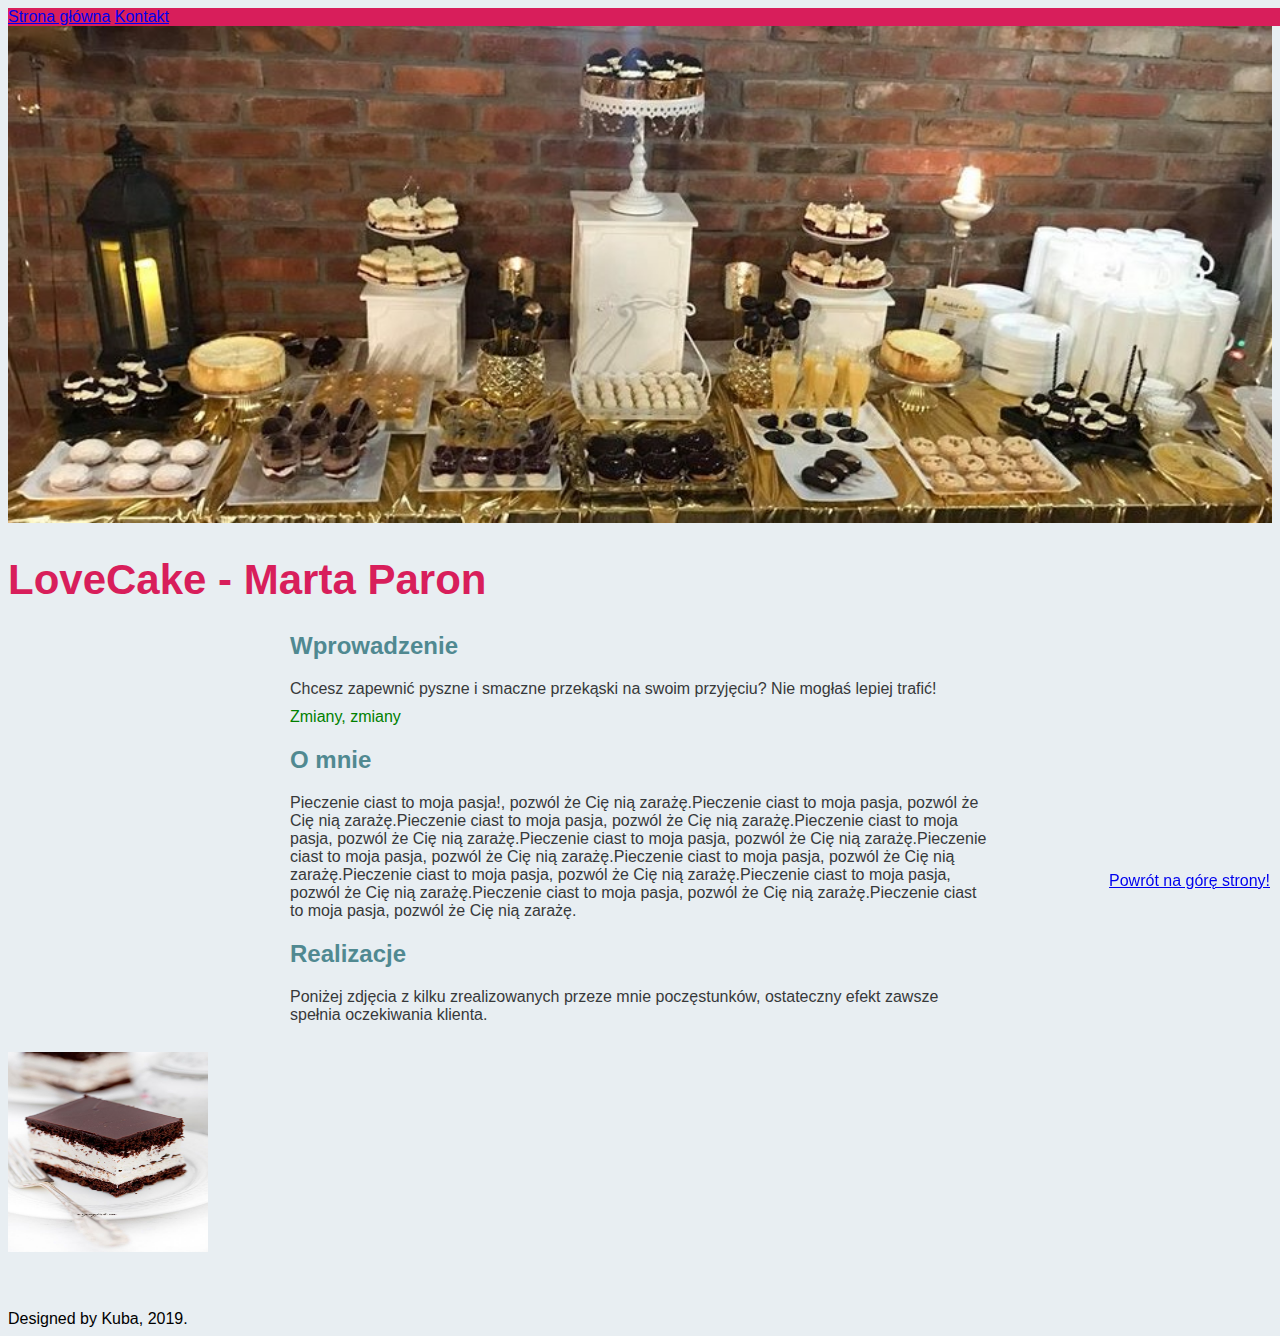
<file: index.html>
<!DOCTYPE html>
<html lang="pl">

<head>
    <meta charset="UTF-8">
    <meta name="viewport" content="width=device-width, initial-scale=1.0">
    <meta http-equiv="X-UA-Compatible" content="ie=edge">
    <title>LoveCake</title>
    <link href="style.css" rel="stylesheet" type="text/css">
    
</head>

<body>
    <header class="navigationpanel">
        <section class="top">
        <a href="index.html">Strona główna</a>
        <a href="kontakt.html">Kontakt</a>
    </section>
    </header>
    <img src="cover.jpg" alt="Cover Photo" class="coverphoto">
    <main>
        <header>
            <h1 class="mainHeader">LoveCake - Marta Paron</h1>
        </header>

        <section>
            <h2 class="sectionHeader">Wprowadzenie</h2>
            <p>Chcesz zapewnić pyszne i smaczne przekąski na swoim przyjęciu? Nie mogłaś lepiej trafić!</p>
            <p class="paragraph__JS">Testowanie zmiany dzięki innerHTML</p>
        </section>

        <section>
            <section>
                <h2 class="sectionHeader">O mnie</h2>
                <p class="aboutMe">Pieczenie ciast to moja pasja!, pozwól że Cię nią zarażę.Pieczenie ciast to moja pasja, pozwól że Cię nią zarażę.Pieczenie ciast to moja pasja, pozwól że Cię nią zarażę.Pieczenie ciast to moja pasja, pozwól że Cię nią zarażę.Pieczenie ciast to moja pasja, pozwól że Cię nią zarażę.Pieczenie ciast to moja pasja, pozwól że Cię nią zarażę.Pieczenie ciast to moja pasja, pozwól że Cię nią zarażę.Pieczenie ciast to moja pasja, pozwól że Cię nią zarażę.Pieczenie ciast to moja pasja, pozwól że Cię nią zarażę.Pieczenie ciast to moja pasja, pozwól że Cię nią zarażę.Pieczenie ciast to moja pasja, pozwól że Cię nią zarażę.</p>
            </section>

            <section>
                <h2 class="sectionHeader">Realizacje</h2>
                <p>Poniżej zdjęcia z kilku zrealizowanych przeze mnie poczęstunków, ostateczny efekt zawsze spełnia
                    oczekiwania klienta.</p><br>
                <img src="ciasto.jpg" width="200px" height="200px">
            </section>
        </section>
    </main>
    <footer><br><br><a href="#top" class="topbutton">Powrót na górę strony!</a><br>Designed by Kuba, 2019.</footer>
    <script src="main.js"></script>
</body>

</html>
</file>
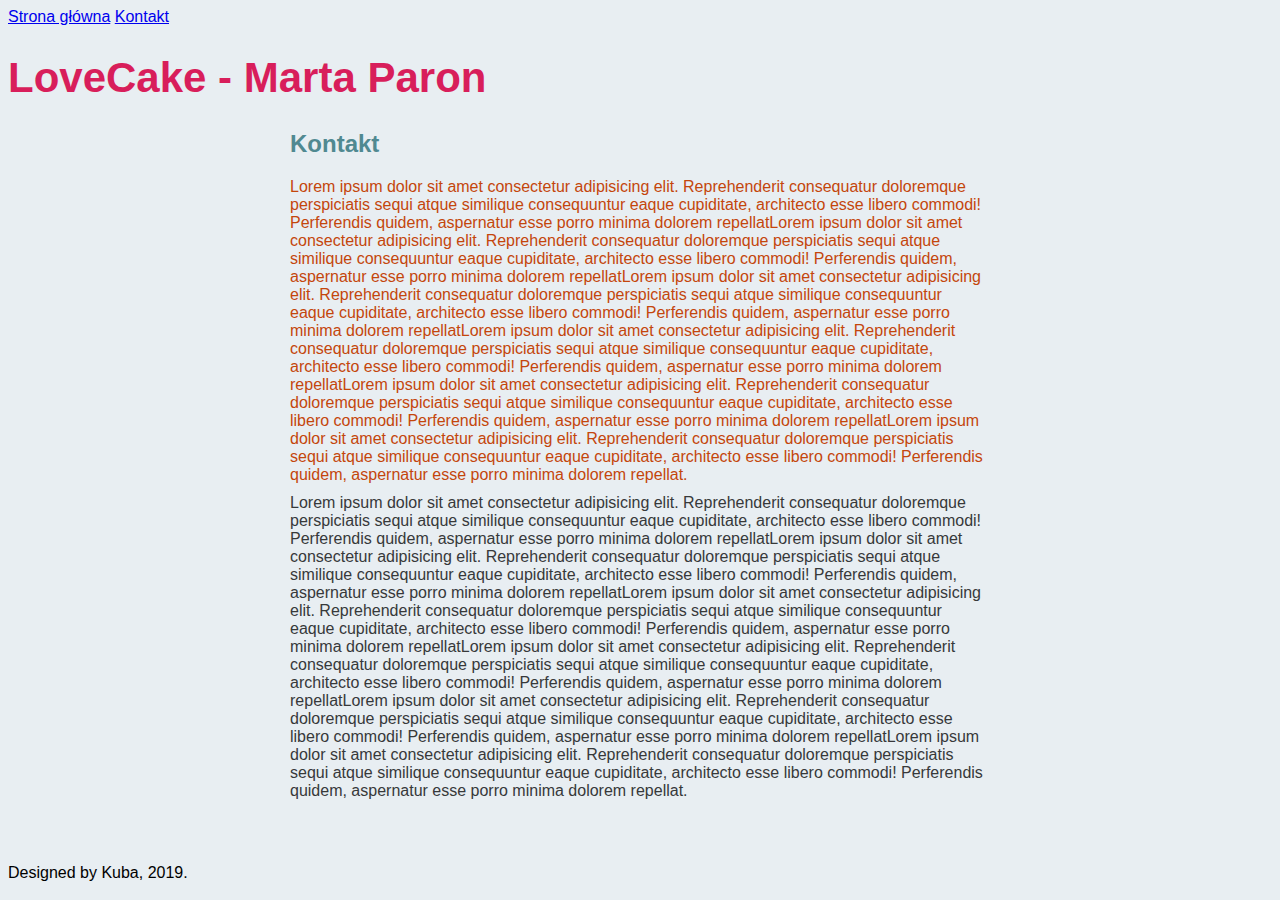
<file: kontakt.html>
<!DOCTYPE html>
<html lang="pl">

<head>
    <meta charset="UTF-8">
    <meta name="viewport" content="width=device-width, initial-scale=1.0">
    <meta http-equiv="X-UA-Compatible" content="ie=edge">
    <title>LoveCake</title>
    <link href="style.css" rel="stylesheet" type="text/css">
</head>

<body>
    <header>
        <a href="index.html">Strona główna</a>
        <a href="kontakt.html">Kontakt</a>
    </header>

    <main>
            <header>
                    <h1 class="mainHeader">LoveCake - Marta Paron</h1>
                </header>
        <article>
            <h2 class="sectionHeader">Kontakt</h2>
            <p style="color: rgb(196, 70, 12)">Lorem ipsum dolor sit amet consectetur adipisicing elit. Reprehenderit
                consequatur doloremque
                perspiciatis sequi atque similique consequuntur eaque cupiditate, architecto esse libero commodi!
                Perferendis quidem, aspernatur esse porro minima dolorem repellatLorem ipsum dolor sit amet consectetur
                adipisicing elit. Reprehenderit consequatur doloremque perspiciatis sequi atque similique consequuntur
                eaque cupiditate, architecto esse libero commodi! Perferendis quidem, aspernatur esse porro minima
                dolorem repellatLorem ipsum dolor sit amet consectetur adipisicing elit. Reprehenderit consequatur
                doloremque perspiciatis sequi atque similique consequuntur eaque cupiditate, architecto esse libero
                commodi! Perferendis quidem, aspernatur esse porro minima dolorem repellatLorem ipsum dolor sit amet
                consectetur adipisicing elit. Reprehenderit consequatur doloremque perspiciatis sequi atque similique
                consequuntur eaque cupiditate, architecto esse libero commodi! Perferendis quidem, aspernatur esse porro
                minima dolorem repellatLorem ipsum dolor sit amet consectetur adipisicing elit. Reprehenderit
                consequatur doloremque perspiciatis sequi atque similique consequuntur eaque cupiditate, architecto esse
                libero commodi! Perferendis quidem, aspernatur esse porro minima dolorem repellatLorem ipsum dolor sit
                amet consectetur adipisicing elit. Reprehenderit consequatur doloremque perspiciatis sequi atque
                similique consequuntur eaque cupiditate, architecto esse libero commodi! Perferendis quidem, aspernatur
                esse porro minima dolorem repellat.</p>

            <p>Lorem ipsum dolor sit amet consectetur adipisicing elit. Reprehenderit consequatur doloremque
                perspiciatis sequi atque similique consequuntur eaque cupiditate, architecto esse libero commodi!
                Perferendis quidem, aspernatur esse porro minima dolorem repellatLorem ipsum dolor sit amet consectetur
                adipisicing elit. Reprehenderit consequatur doloremque perspiciatis sequi atque similique consequuntur
                eaque cupiditate, architecto esse libero commodi! Perferendis quidem, aspernatur esse porro minima
                dolorem repellatLorem ipsum dolor sit amet consectetur adipisicing elit. Reprehenderit consequatur
                doloremque perspiciatis sequi atque similique consequuntur eaque cupiditate, architecto esse libero
                commodi! Perferendis quidem, aspernatur esse porro minima dolorem repellatLorem ipsum dolor sit amet
                consectetur adipisicing elit. Reprehenderit consequatur doloremque perspiciatis sequi atque similique
                consequuntur eaque cupiditate, architecto esse libero commodi! Perferendis quidem, aspernatur esse porro
                minima dolorem repellatLorem ipsum dolor sit amet consectetur adipisicing elit. Reprehenderit
                consequatur doloremque perspiciatis sequi atque similique consequuntur eaque cupiditate, architecto esse
                libero commodi! Perferendis quidem, aspernatur esse porro minima dolorem repellatLorem ipsum dolor sit
                amet consectetur adipisicing elit. Reprehenderit consequatur doloremque perspiciatis sequi atque
                similique consequuntur eaque cupiditate, architecto esse libero commodi! Perferendis quidem, aspernatur
                esse porro minima dolorem repellat.</p>
        </article>
    </main>
    <footer><br><br><br>Designed by Kuba, 2019.</footer>
</body>

</html>
</file>
<file: style.css>
body{background: #E8EEF2; font-family:"Comic Sans MS", cursive, sans-serif}
h2{color: #1640AA}
.mainHeader{color: #508991; font-size: 42px; right: 10px; color: #D81E5B; align-content: flex-end;}
.sectionHeader{color: #508991; max-width: 700px; margin: 20px auto;}
.navigationpanel{color: #331832; background-color: #D81E5B; position:fixed; width: 100%;}
.topbutton{position:fixed; bottom: 10px; right: 10px}
html body p{color: #37393A ;max-width: 700px; margin: 10px auto;}
.coverphoto{width: 100%; height: 100%;}
.paragraph__JS{color: green}
</file>
